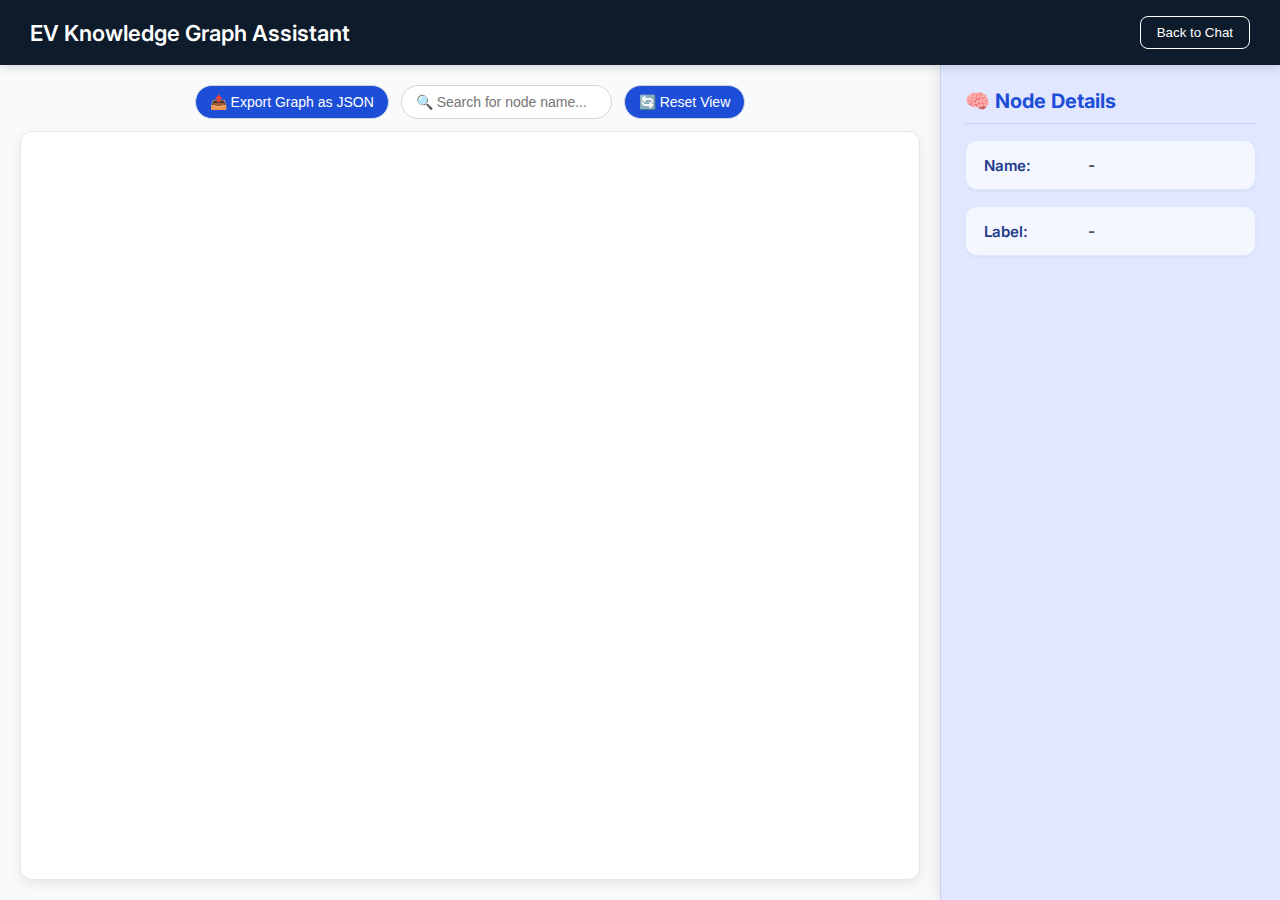
<file: templates/graph.html>
<!DOCTYPE html>
<html lang="zh">
<head>
  <meta charset="UTF-8">
  <meta name="viewport" content="width=device-width, initial-scale=1.0">
  <title>EV Knowledge Graph Assistant</title>
  <script src="https://d3js.org/d3.v7.min.js"></script>
  <link href="https://fonts.googleapis.com/css2?family=Inter:wght@400;500;600&display=swap" rel="stylesheet">
  <style>
    * {
      box-sizing: border-box;
    }
    body {
      font-family: 'Inter', sans-serif;
      margin: 0;
      padding: 0;
      background: #f1f5f9;
      color: #1f2937;
      height: 100vh;
      display: flex;
      flex-direction: column;
      overflow: hidden;
    }
    .navbar {
      width: 100%;
      background: #0d1b2a;
      color: white;
      padding: 16px 30px;
      display: flex;
      justify-content: space-between;
      align-items: center;
      box-shadow: 0 2px 10px rgba(0,0,0,0.15);
      position: sticky;
      top: 0;
      z-index: 1000;
    }
    .app-title {
      font-size: 22px;
      font-weight: 600;
      white-space: nowrap;
    }
    .navbar-buttons {
      display: flex;
      gap: 10px;
    }
    .navbar-buttons button {
      background: transparent;
      color: white;
      border: 1px solid white;
      padding: 8px 16px;
      border-radius: 8px;
      font-weight: 500;
      cursor: pointer;
      transition: all 0.3s ease;
      white-space: nowrap;
    }
    .navbar-buttons button:hover {
      background: white;
      color: #0d1b2a;
    }
    .main-content {
      flex: 1;
      display: flex;
      overflow: hidden;
      height: calc(100vh - 72px);
      width: 100%;
    }
    .graph-container {
      flex-grow: 1;
      display: flex;
      flex-direction: column;
      padding: 20px;
      background: #f9fafb;
      overflow: hidden;
      min-width: 0;
    }
    .toolbar {
      display: flex;
      flex-wrap: wrap;
      gap: 12px;
      justify-content: center;
      margin-bottom: 12px;
    }
    .toolbar button, .toolbar input {
      font-size: 14px;
      padding: 8px 14px;
      border-radius: 999px;
      border: 1px solid #d1d5db;
    }
    .toolbar button {
      background: #1d4ed8;
      color: white;
      cursor: pointer;
      transition: background 0.3s ease;
    }
    .toolbar button:hover {
      background: #2563eb;
    }
    svg {
      flex: 1;
      width: 100%;
      height: 100%;
      background: white;
      border-radius: 12px;
      box-shadow: 0 4px 12px rgba(0,0,0,0.08);
      border: 1px solid #e5e7eb;
    }
    .sidebar {
      width: 340px;
      background-color: #e0e7ff;
      border-left: 1px solid #c7d2fe;
      padding: 24px;
      display: flex;
      flex-direction: column;
      font-size: 16px;
      font-weight: 400;
      color: #111827;
      flex-shrink: 0;
      box-shadow: -4px 0 12px rgba(0,0,0,0.08);
    }
    .sidebar h3 {
      margin: 0 0 16px;
      font-size: 20px;
      font-weight: 700;
      color: #1d4ed8;
      border-bottom: 1px solid #c7d2fe;
      padding-bottom: 10px;
    }
    .sidebar .info-item {
      margin-bottom: 16px;
      padding: 14px 18px;
      background: #f4f7ff;
      border-radius: 12px;
      border: 1px solid #dbeafe;
      box-shadow: 0 1px 3px rgba(0,0,0,0.05);
      transition: background 0.3s ease;
    }
    .sidebar .info-item:hover {
      background: #e0ecff;
    }
    .sidebar .info-item strong {
      display: inline-block;
      width: 100px;
      color: #1e3a8a;
      font-weight: 600;
      font-size: 15px;
    }
    .tooltip {
      position: absolute;
      padding: 8px 12px;
      background-color: rgba(0,0,0,0.8);
      color: white;
      border-radius: 8px;
      font-size: 13px;
      pointer-events: none;
    }
    .no-data-message {
      text-align: center;
      color: #e53935;
      margin-top: 30px;
      font-size: 18px;
      font-weight: bold;
    }
  </style>
</head>
<body>
  <div class="navbar">
    <span class="app-title">EV Knowledge Graph Assistant</span>
    <div class="navbar-buttons">
      <button onclick="location.href='/'">Back to Chat</button>
    </div>
  </div>
  <div class="main-content">
    <div class="graph-container">
      <div class="toolbar">
        <button onclick="exportGraph()">📤 Export Graph as JSON</button>
        <input type="text" id="searchInput" placeholder="🔍 Search for node name..." oninput="searchNode()">
        <button onclick="resetZoom()">🔄 Reset View</button>
      </div>
      <div id="no-data" class="no-data-message" style="display: none;">⚠ No data, please check Neo4j</div>
      <svg></svg>
    </div>
    <div class="sidebar">
      <h3>🧠 Node Details</h3>
      <div id="node-details">
        <div class="info-item"><strong>Name:</strong> -</div>
        <div class="info-item"><strong>Label:</strong> -</div>
      </div>
    </div>
  </div>
  <script>
    const svg = d3.select("svg");
    const width = +svg.attr("width");
    const height = +svg.attr("height");
    const tooltip = d3.select("body").append("div").attr("class", "tooltip").style("opacity", 0);
    const zoomGroup = svg.append("g");

    let simulation, zoom, nodeSelection, labelSelection;
    let allNodes = [], allLinks = [], expandedModels = new Set();

    zoom = d3.zoom()
      .scaleExtent([0.3, 5])
      .on("zoom", (event) => { zoomGroup.attr("transform", event.transform); });

    svg.call(zoom).on("dblclick.zoom", null);

    function renderGraph(nodes, links) {
      zoomGroup.selectAll("*").remove();
      simulation = d3.forceSimulation(nodes)
        .force("link", d3.forceLink(links).id(d => d.id).distance(150))
        .force("charge", d3.forceManyBody().strength(-80))
        .force("center", d3.forceCenter(width / 2, height / 2));

      svg.append("defs").append("marker")
        .attr("id", "arrow")
        .attr("viewBox", "0 -5 10 10")
        .attr("refX", 22)
        .attr("refY", 0)
        .attr("markerWidth", 6)
        .attr("markerHeight", 6)
        .attr("orient", "auto")
        .append("path")
        .attr("d", "M0,-5L10,0L0,5")
        .attr("fill", "#aaa");

      const link = zoomGroup.append("g")
        .attr("stroke", "#aaa")
        .selectAll("line")
        .data(links)
        .join("line")
        .attr("stroke-width", 1.5)
        .attr("marker-end", "url(#arrow)");

      nodeSelection = zoomGroup.append("g")
        .attr("stroke", "#fff")
        .attr("stroke-width", 1.5)
        .selectAll("circle")
        .data(nodes)
        .join("circle")
        .attr("r", 8)
        .attr("fill", d => d.label === 'CAR' ? '#e53935' : d.label === 'Brand' ? '#1e88e5' : d.label === 'Model' ? '#fb8c00' : '#9e9e9e')
        .on("mouseover", (event, d) => {
          tooltip.transition().duration(200).style("opacity", .9);
          tooltip.html(`<strong>${d.label}</strong><br>${d.name || ''}`)
            .style("left", (event.pageX + 10) + "px")
            .style("top", (event.pageY - 20) + "px");
        })
        .on("mouseout", () => tooltip.transition().duration(500).style("opacity", 0))
        .on("dblclick", function(event, d) { toggleModelDetails(d); })
        .on("click", function(event, d) { showNodeDetails(d); })

        .call(d3.drag()
        .on("start", dragStarted)
        .on("drag", dragged)
        .on("end", dragEnded)
      );

      labelSelection = zoomGroup.append("g")
        .selectAll("text")
        .data(nodes)
        .join("text")
        .text(d => (d.name && d.name.length > 30 ? d.name.slice(0, 30) + '…' : d.name || d.label))
        .attr("font-size", 12)
        .attr("dx", 12)
        .attr("dy", 4);

      simulation.on("tick", () => {
        link.attr("x1", d => d.source.x).attr("y1", d => d.source.y).attr("x2", d => d.target.x).attr("y2", d => d.target.y);
        nodeSelection.attr("cx", d => d.x).attr("cy", d => d.y);
        labelSelection.attr("x", d => d.x).attr("y", d => d.y);
      });
    }

    function dragStarted(event, d) {
        if (!event.active) simulation.alphaTarget(0.3).restart();
        d.fx = d.x;
        d.fy = d.y;
      }

    function dragged(event, d) {
      d.fx = event.x;
      d.fy = event.y;
    }

    function dragEnded(event, d) {
      if (!event.active) simulation.alphaTarget(0);
    }

    function showNodeDetails(d) {
      const panel = document.getElementById("node-details");
      panel.innerHTML = `<div class='info-item'><strong>Name:</strong> ${d.name}</div><div class='info-item'><strong>Label:</strong> ${d.label}</div>`;
    }

    function toggleModelDetails(modelNode) {
      if (modelNode.label !== 'Model') return;
      const modelName = modelNode.name;
      if (!expandedModels.has(modelName)) {
        fetch(`/graph-data/model-details?name=${encodeURIComponent(modelName)}`)
          .then(response => response.json())
          .then(data => {
            allNodes = allNodes.concat(data.nodes.filter(n => !allNodes.some(existing => existing.id === n.id)));
            allLinks = allLinks.concat(data.links.filter(l => !allLinks.some(existing => existing.source === l.source && existing.target === l.target)));
            expandedModels.add(modelName);
            renderGraph(allNodes, allLinks);
          });
      } else {
        allLinks = allLinks.filter(link => !(link.source === modelNode.id || link.target === modelNode.id));
        const connectedIds = new Set(allLinks.flatMap(link => [link.source, link.target]));
        allNodes = allNodes.filter(node => connectedIds.has(node.id));
        expandedModels.delete(modelName);
        renderGraph(allNodes, allLinks);
      }
    }

    function exportGraph() {
      const exportData = { nodes: allNodes, links: allLinks };
      const blob = new Blob([JSON.stringify(exportData, null, 2)], { type: 'application/json' });
      const link = document.createElement('a');
      link.href = URL.createObjectURL(blob);
      link.download = 'knowledge_graph_export.json';
      document.body.appendChild(link);
      link.click();
      document.body.removeChild(link);
    }

    function searchNode() {
      const input = document.getElementById("searchInput").value.toLowerCase();
      nodeSelection.attr("stroke", d => d.name.toLowerCase().includes(input) ? "yellow" : "#fff")
                   .attr("stroke-width", d => d.name.toLowerCase().includes(input) ? 4 : 1.5);
    }

    function resetZoom() {
      svg.transition().duration(500).call(zoom.transform, d3.zoomIdentity);
    }

    fetch('/graph-data/init')
      .then(response => response.json())
      .then(data => {
        if (!data.nodes || data.nodes.length === 0 || !data.links || data.links.length === 0) {
          document.getElementById("no-data").style.display = "block";
          return;
        }
        allNodes = data.nodes;
        allLinks = data.links;
        renderGraph(allNodes, allLinks);
      })
      .catch(err => {
        console.error("❌ Failed to load graph data:", err);
        document.getElementById("no-data").style.display = "block";
      });
  </script>
</body>
</html>
</file>
